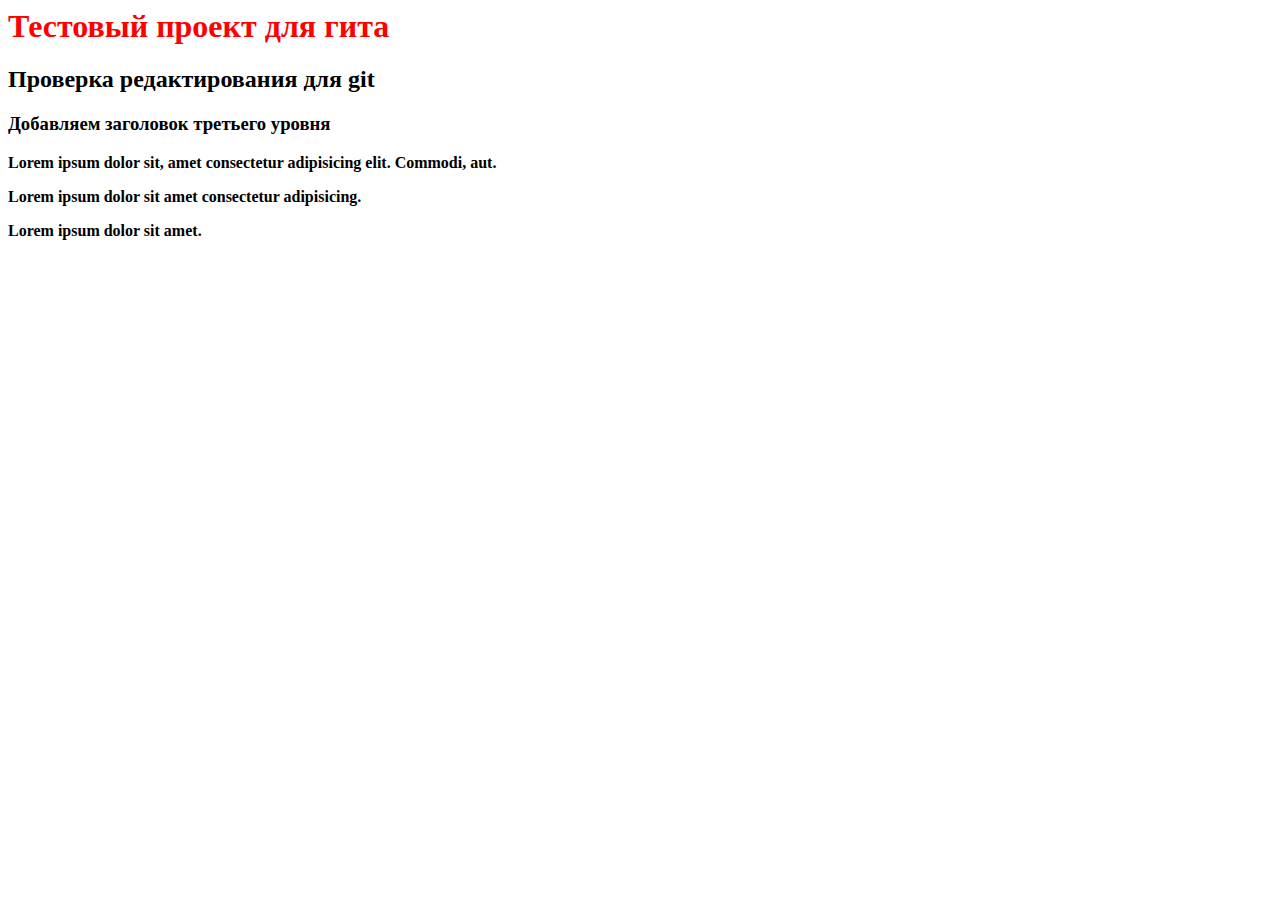
<file: index.html>
<html lang="en">
<head>
    <meta charset="UTF-8">
    <meta name="viewport" content="width=device-width, initial-scale=1.0">
    <title>Тестовый проект для гита</title>
    <link rel="stylesheet" href="style.css">
</head>
<body>
    <h1>Тестовый проект для гита</h1>
    <h2>Проверка редактирования для git</h2>
    <h3>Добавляем заголовок третьего уровня</h3>
    <p>Lorem ipsum dolor sit, amet consectetur adipisicing elit. Commodi, aut.</p>
    <p>Lorem ipsum dolor sit amet consectetur adipisicing.</p>
    <p>Lorem ipsum dolor sit amet.</p>
</body>
</html>
</file>
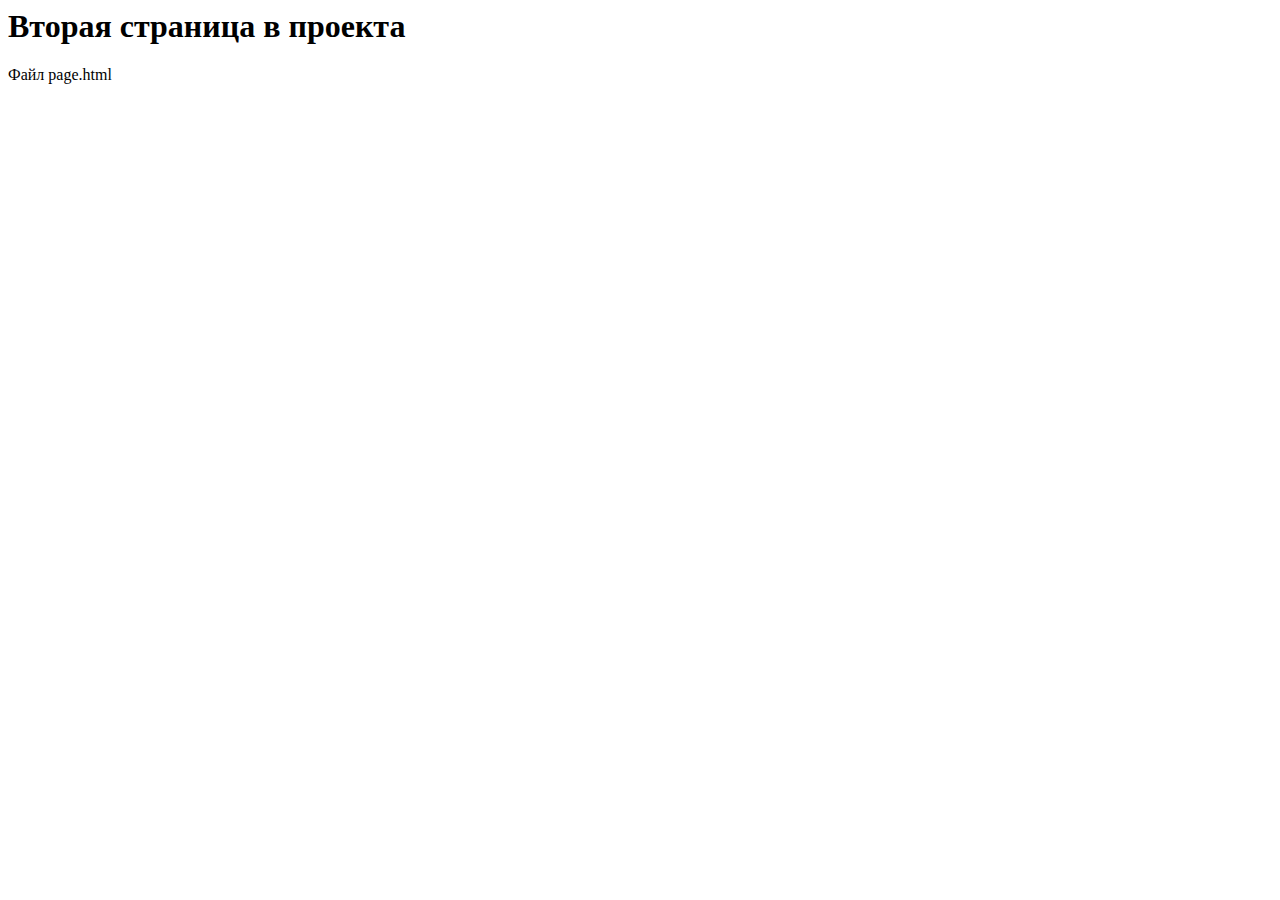
<file: page.html>
<html lang="en">
<head>
    <meta charset="UTF-8">
    <meta http-equiv="X-UA-Compatible" content="IE=edge">
    <meta name="viewport" content="width=device-width, initial-scale=1.0">
    <title>page</title>
</head>
<body>
    <h1>Вторая страница в проекта</h1>
    <p>Файл page.html</p>
</body>
</html>
</file>
<file: style.css>
h1 {
    color: red;
}
p {font-weight: bold;}
</file>
